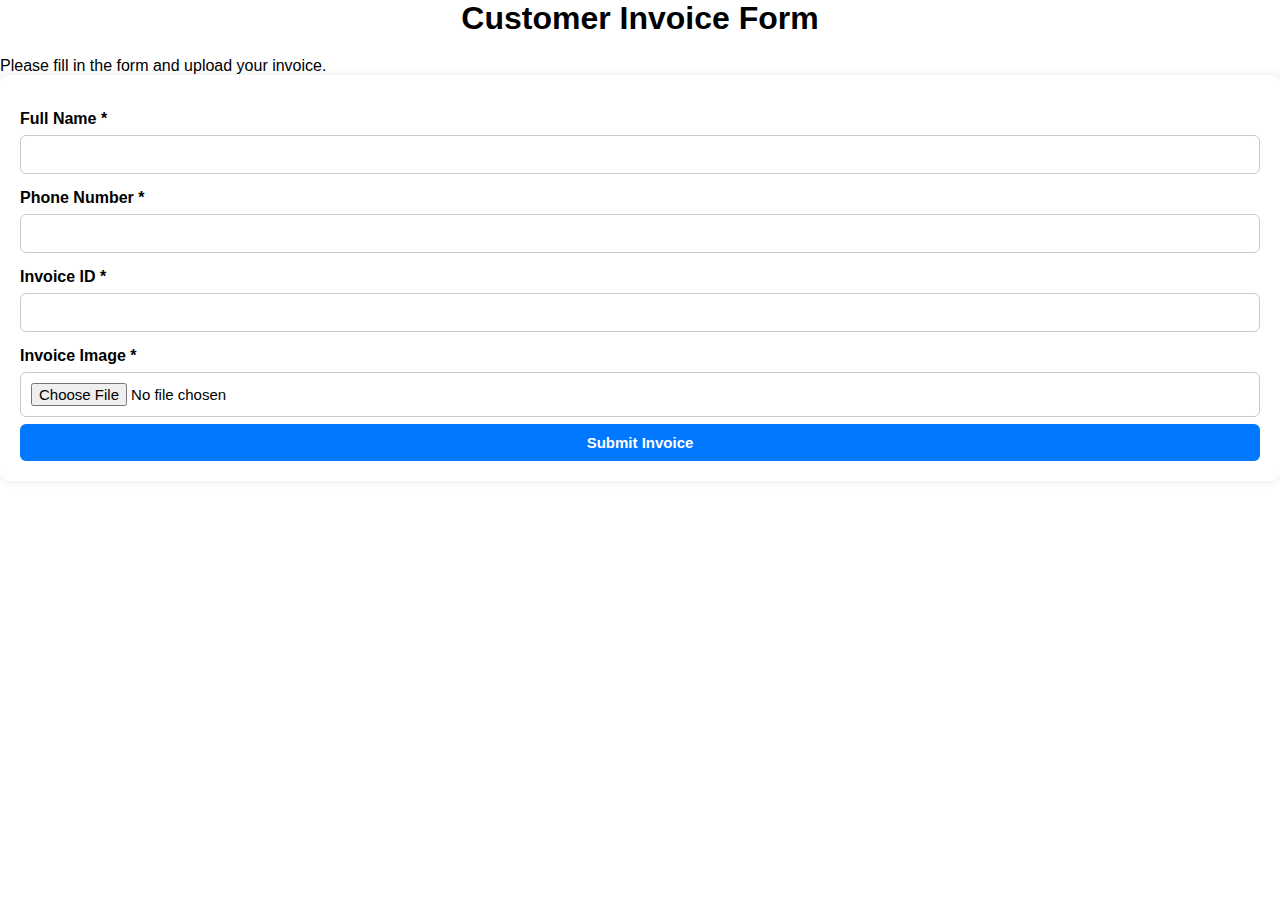
<file: index.html>
<!DOCTYPE html>
<html lang="en">
<head>
  <meta charset="UTF-8" />
  <title>Customer Invoice Form</title>
  <meta name="viewport" content="width=device-width, initial-scale=1" />
  <link rel="stylesheet" href="style.css" />
</head>
<body>

<div class="card">
  <h1 class="title">Customer Invoice Form</h1>
  <p class="subtitle">Please fill in the form and upload your invoice.</p>

  <form id="invoiceForm">
    <div class="form-group">
      <label>Full Name *</label>
      <input type="text" id="fullName" required />
    </div>

    <div class="form-group">
      <label>Phone Number *</label>
      <input type="tel" id="phone" required />
    </div>

    <div class="form-group">
      <label>Invoice ID *</label>
      <input type="text" id="invoiceId" required />
    </div>

    <div class="form-group">
      <label>Invoice Image *</label>
      <input type="file" id="invoiceImage" accept="image/*" required />
    </div>

    <button type="submit" id="submitBtn">Submit Invoice</button>

    <p id="status"></p>
  </form>
</div>

<!-- نفس الملف اللي فيه كود صفحة الادمن -->
<script type="module" src="script.js"></script>
</body>
</html>
</file>
<file: style.css>
/* Reset */
* {
    margin: 0;
    padding: 0;
    box-sizing: border-box;
    font-family: Arial, sans-serif;
}

/* Page container */
.container {
    width: 90%;
    max-width: 600px;
    margin: 40px auto;
}

/* Titles */
h1, h2 {
    text-align: center;
    margin-bottom: 20px;
}

/* Form styles */
form {
    background: #ffffff;
    padding: 20px;
    border-radius: 10px;
    box-shadow: 0 0 10px rgba(0,0,0,0.1);
}

label {
    display: block;
    margin-top: 15px;
    font-weight: bold;
}

input, button {
    width: 100%;
    padding: 10px;
    margin-top: 7px;
    border-radius: 6px;
    border: 1px solid #ccc;
    font-size: 15px;
}

button {
    background-color: #0078ff;
    color: white;
    border: none;
    cursor: pointer;
    font-weight: bold;
}

button:hover {
    background-color: #005fcc;
}

/* Admin table */
.admin-table {
    width: 90%;
    margin: 20px auto;
    border-collapse: collapse;
}

.admin-table th, .admin-table td {
    padding: 10px;
    border: 1px solid #ddd;
    text-align: center;
}

.admin-table th {
    background-color: #f5f5f5;
    font-weight: bold;
}

.status-pending {
    color: orange;
    font-weight: bold;
}

.status-approved {
    color: green;
    font-weight: bold;
}

.status-rejected {
    color: red;
    font-weight: bold;
}

/* Image preview */
.invoice-image {
    width: 100px;
    height: auto;
    border-radius: 6px;
}
</file>
